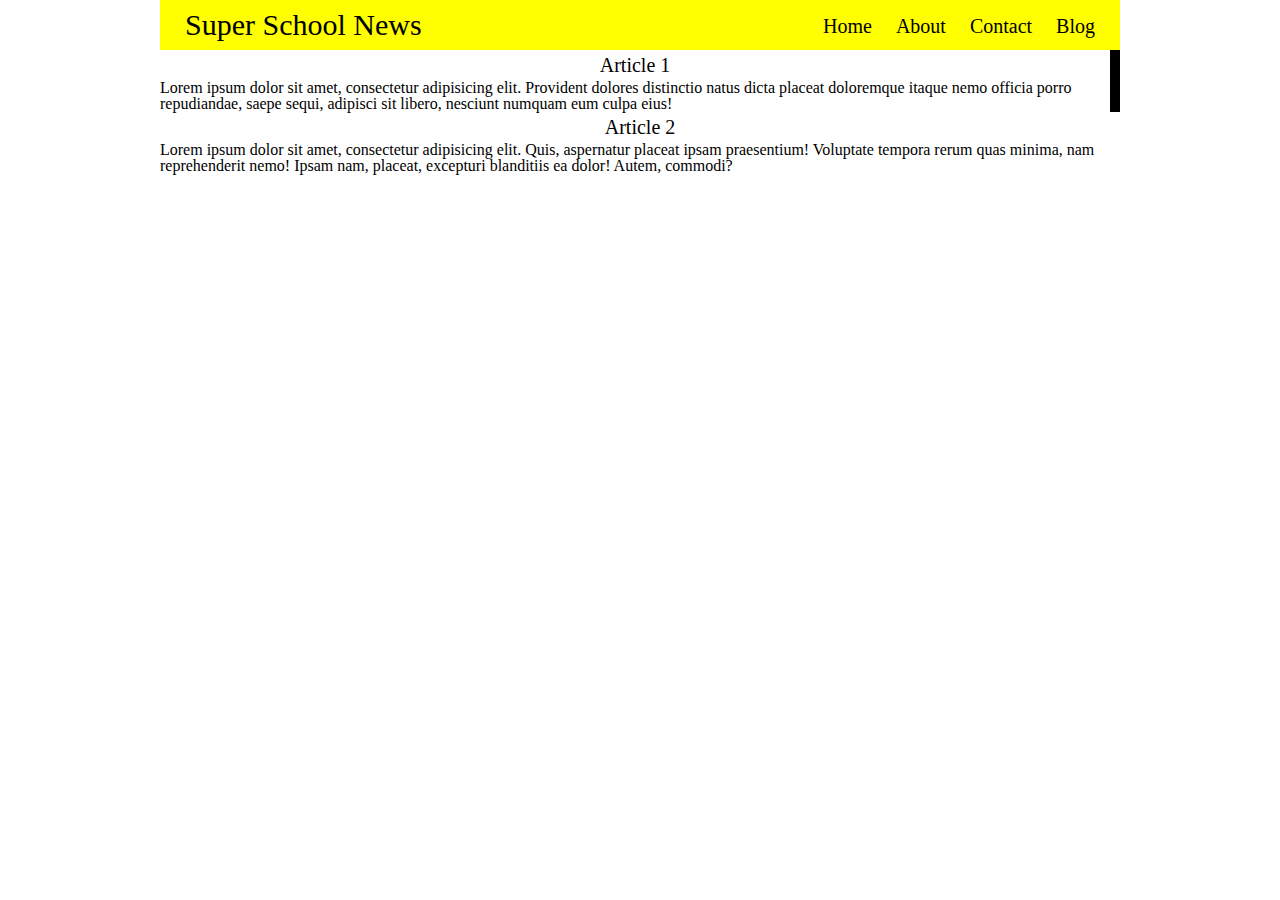
<file: homework/super-school-news/index.html>
<!DOCTYPE html>
<html>
<head>
	<title>Super School News</title>
	<link rel="stylesheet" href="reset.css">
	<link rel="stylesheet" href="style.css">
</head>
<body>
	<div class="container">
		<header>
			<h1>Super School News</h1>
			<nav>
				<a href="">Home</a>
				<a href="">About</a>
				<a href="">Contact</a>
				<a href="">Blog</a>
			</nav>
		</header>

		<section>
			<article>
				<h1>Article 1</h1>
				Lorem ipsum dolor sit amet, consectetur adipisicing elit. Provident dolores distinctio natus dicta placeat doloremque itaque nemo officia porro repudiandae, saepe sequi, adipisci sit libero, nesciunt numquam eum culpa eius!
			</article>
			<article>
				<h1>Article 2</h1>
				Lorem ipsum dolor sit amet, consectetur adipisicing elit. Quis, aspernatur placeat ipsam praesentium! Voluptate tempora rerum quas minima, nam reprehenderit nemo! Ipsam nam, placeat, excepturi blanditiis ea dolor! Autem, commodi?
			</article>
		</section>
	</div>
</body>
</html>
</file>
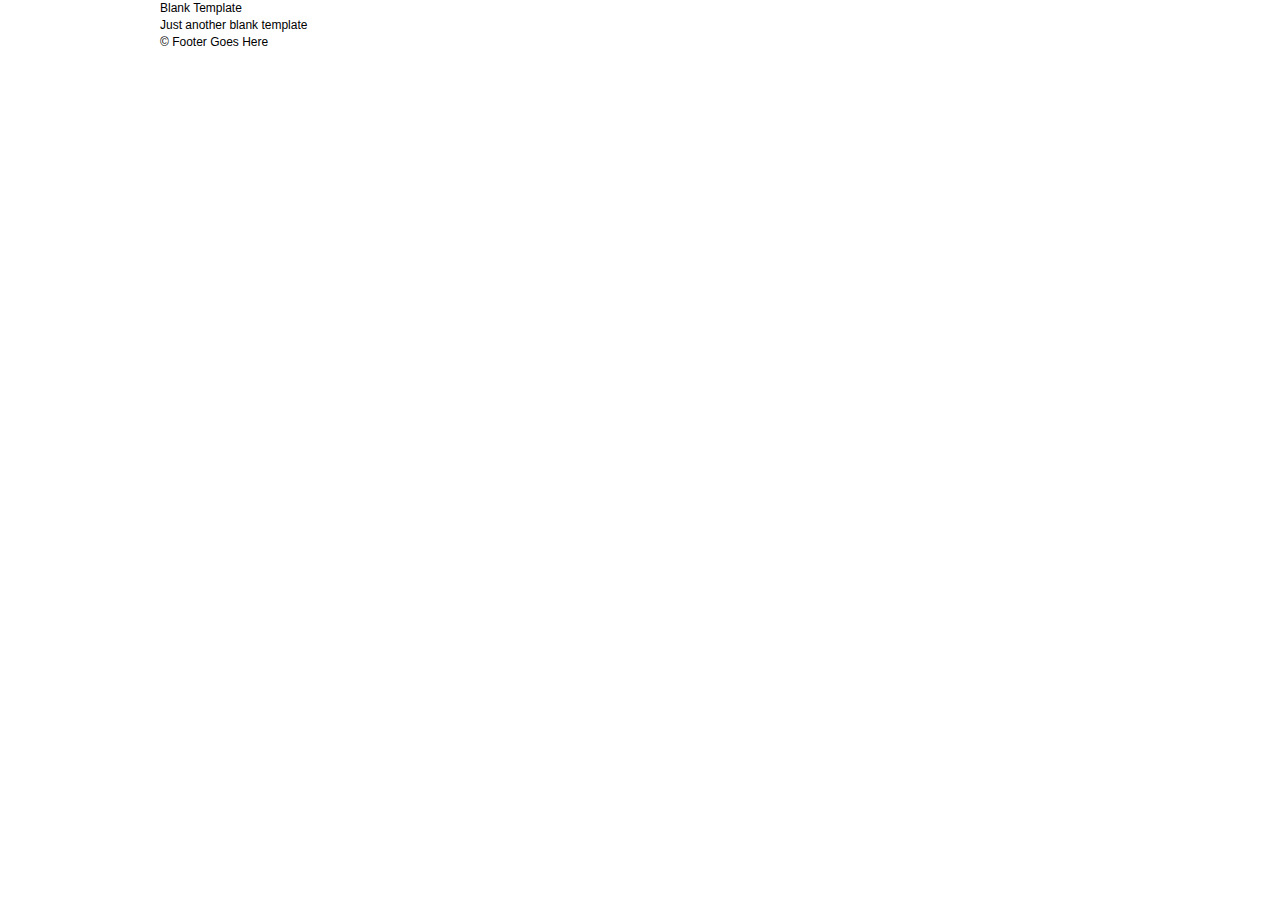
<file: class-work/relaxr-cont/relaxr-cont/index.html>
<!DOCTYPE html>
<html lang="en">
	<head>
    	<meta charset="utf-8">
    	<meta name="description" content="Your description goes here">
    	<meta name="keywords" content="one, two, three">

		<title>Blank Template</title>

		<!-- external CSS link -->
		<link rel="stylesheet" href="css/reset.css">
		<link rel="stylesheet" href="css/style.css">

	</head>
	<body>
		<div id="container">
			<header>
				<h1>Blank Template</h1>
				<h2>Just another blank template</h2>
			</header>
			<footer>
				&copy; Footer Goes Here
			</footer>
		</div><!-- #container -->
	</body>
</html>
</file>
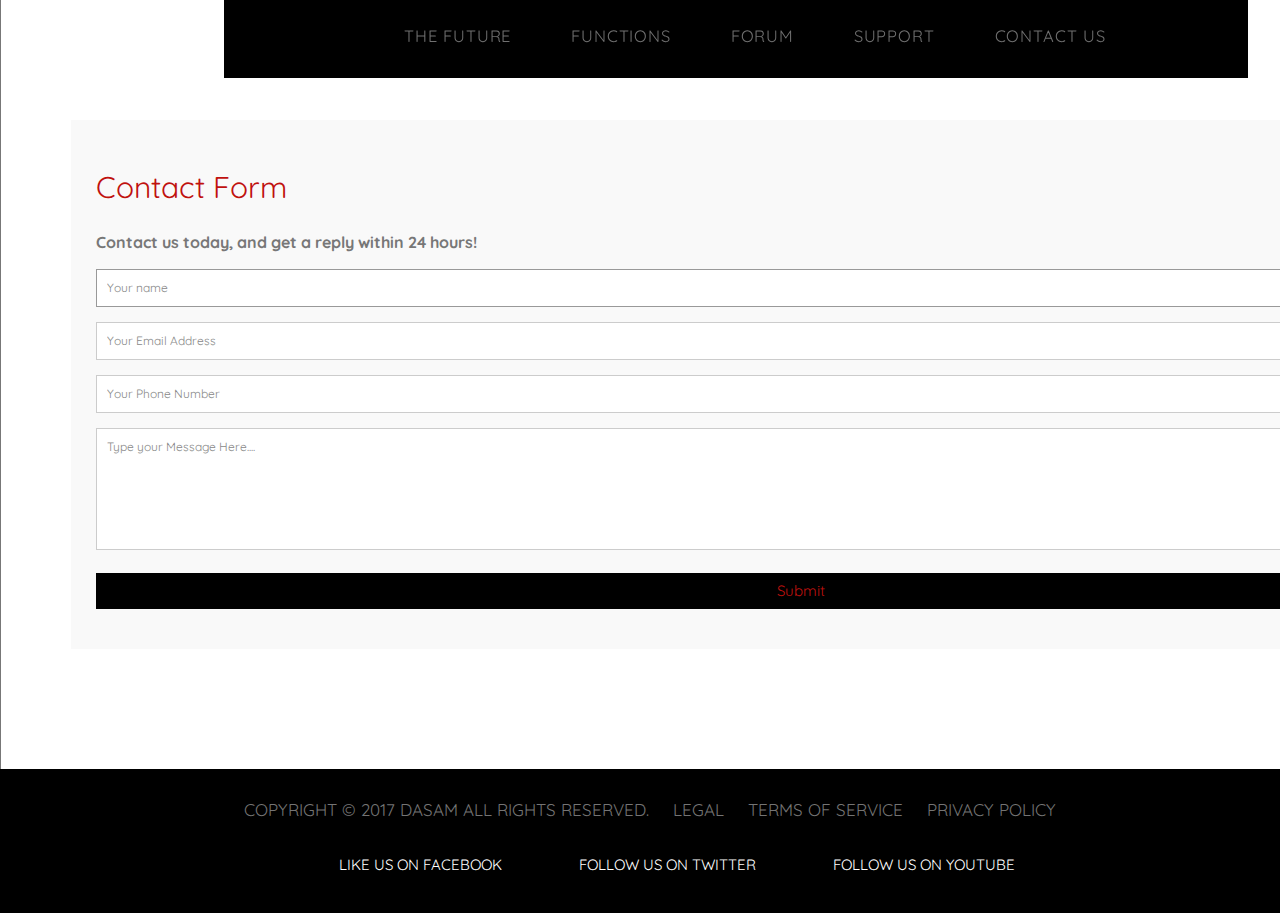
<file: root/Final_Project/contact.html>
<!DOCTYPE html>
<html lang="en">

<head>
<title>Contact Us</title>
<meta charset="utf-8">
<meta name="iDEN" content="PPT Walkie-Talkie Application">
<meta name="viewport" content="width=device-width, initial-scale=1.0, user-scalable=0, minimum-scale=1.0, maximum-scale=1.0">
<link href='https://fonts.googleapis.com/css?family=Quicksand' rel='stylesheet' type='text/css'>
<link rel="stylesheet" type="text/css" href="css/contact.css">
<script src="js/jquery.min.js"></script>
<script src="js/contact.js"></script>
</head>

<body>

<header class="top">
  <div class="home"><h1><a href="index.html" title="Front page">iDEN</a></h1></div>
  <nav class="bar">
    <ul class="extention">
      <li><a href="#" >The Future</a></li>
      <li><a href="#" >Functions</a></li>
      <li><a href="#" >Forum</a></li>
      <li><a href="#" >Support</a></li>
      <li><a href="contact.html" >Contact us</a></li>
    </ul>  
  </nav>
</header>

<div class="container">  
  <form id="contact" action="" method="post">
    <h3>Contact Form</h3>
    <h4>Contact us today, and get a reply within 24 hours!</h4>
    <fieldset>
      <input placeholder="Your name" type="text" tabindex="1" required autofocus>
    </fieldset>
    <fieldset>
      <input placeholder="Your Email Address" type="email" tabindex="2" required>
    </fieldset>
    <fieldset>
      <input placeholder="Your Phone Number" type="tel" tabindex="3" required>
    </fieldset>
    <fieldset>
      <textarea placeholder="Type your Message Here...." tabindex="4" required></textarea>
    </fieldset>
    <fieldset>
      <button name="submit" type="submit" id="contact-submit" data-submit="...Sending">Submit</button>
    </fieldset>
  </form>
</div>

<footer class="main">
  <nav class="secondary-menu">
    <ul class="links">
      <li><a href="#">Copyright © 2017 DASAM All Rights reserved.</a></li>
      <li><a href="#">Legal</a></li>
      <li><a href="#" >Terms of service</a></li>
      <li><a href="#" >Privacy Policy</a></li>
    </ul>  
  </nav>
  <nav class="social-menu">
    <ul class="links">
      <li><a href="http://www.facebook.com/" title="iDEN on Facebook">Like us on Facebook</a></li>
      <li><a href="http://www.twitter.com/" title="iDEN on Twitter">Follow us on Twitter</a></li>
      <li><a href="http://www.youtube.com/" title="iDEN on Youtube">Follow us on Youtube</a></li>
    </ul>  
  </nav>
</footer>

</body>
</html>
</file>
<file: homework/super-school-news/style.css>
.container {
	width: 960px;
	margin: 0 auto;
}

header {
	background-color: yellow;
	overflow: hidden;
	padding: 10px 25px;
}

header h1 {
	float: left;
	font-size: 30px;
}

header nav {
	margin-top: 6px;
	float: right;
}

header nav a {
	color: black;
	text-decoration: none;
	font-size: 20px;
	margin-left: 20px;
}

section {
	background-color: black;
}

article {
	background-color: white;
}

/* targets the 1st article; nth-child(2) would target the 2nd article*/
article:nth-child(1) {
	margin-right: 10px;
}

article h1 {
	font-size: 20px;
	text-align: center;
	padding: 5px 0;
}
</file>
<file: class-work/relaxr-cont/relaxr-cont/css/style.css>
/*
Project Name: Blank Template
Client: Your Client
Author: Your Name
Developer @GA in NYC
*/


/******************************************
/* SETUP
/*******************************************/

/* Box Model Hack */
* {
     -moz-box-sizing: border-box; /* Firexfox */
     -webkit-box-sizing: border-box; /* Safari/Chrome/iOS/Android */
     box-sizing: border-box; /* IE */
}

/* Clear fix hack */
.clearfix:after {
     content: ".";
     display: block;
     clear: both;
     visibility: hidden;
     line-height: 0;
     height: 0;
}

.clear {
  clear: both;
}

.alignright {
  float: right;
  padding: 0 0 10px 10px; /* note the padding around a right floated image */
}

.alignleft {
  float: left;
  padding: 0 10px 10px 0; /* note the padding around a left floated image */
}

/******************************************
/* BASE STYLES
/*******************************************/

body {
     color: #000;
     font-size: 12px;
     line-height: 1.4;
     font-family: Helvetica, Arial, sans-serif;
}


/******************************************
/* LAYOUT
/*******************************************/

/* Center the container */
#container {
  width: 960px;
  margin: auto;
}

header {

}

footer {

}

/******************************************
/* ADDITIONAL STYLES
/*******************************************/
</file>
<file: root/Final_Project/css/contact.css>
body {
    font-family: 'Quicksand',sans-serif;
    font-size: 16px;
    line-height: 1.75em;
    color: #777;
    margin: auto 0;
}

footer {
    background-color: #000;
}

a, a:link, a:active {
    text-decoration: none;
    color: #707070;
}

ul li {
    list-style: none;
}

h1 {
    text-transform: uppercase;
    font-size: 40px;
    font-weight: normal;
    line-height: 1.25em;
    color: #212121;
    margin: 0;
    padding: 0;
    display: block;
    word-wrap: break-word;
}

header.top {
    display: block;
    width: 1600px;
    margin: 0 auto;
    background: #000;
    height: 100px;
    position: fixed;
    top: 0;
    left: 50%;
    margin-left: -800px;
}

header.top .home {
    float: left;
    width: 112px;
}

header.top .home h1 {
    line-height: 1em;
    margin: 24px 0 0 30px;
    
}

header.top .home h1 a {
    display: block;
    height: 54px;
    text-indent: -9999px;
    outline: none;
    background-image: url(http://res.cloudinary.com/dasam/image/upload/c_scale,h_54,q_auto:best,w_82/v1511902492/idenlogo_fjwpw6.png);
    background-repeat: no-repeat;
}

header.top .bar {
    float: left;
    width: auto;
    margin: 0;
    padding: 35px 0 0 0;
    padding: 0;
}

header.top .bar ul {
    padding: 35px 0 34px 0;
    background: #000;
    line-height: 1em;
    font-size: 0;
}

ul.extention {
    list-style-type: square;
    margin: 8px;
}

header.top .bar ul li {
    display: inline-block;
    margin: 0 0 0 60px;
    padding: 0;
    text-transform: uppercase;
    font-size: 16.5px;
    line-height: 1em;
    letter-spacing: 0.05em;
}

div.container {
    width: 1460px;
    margin: 0 auto;
    padding: 70px;
    border-left: 1px solid;
    border-right: 1px solid;
}

#contact input[type="text"], #contact input[type="email"], #contact input[type="tel"], #contact textarea, #contact button[type="submit"] { font:400 12px/16px "Quicksand", Helvetica, Arial, sans-serif; }

#contact {
    background: #F9F9F9;
    padding: 25px;
    margin: 50px 0;
}

#contact h3 {
    color: #c0110e;
    display: block;
    font-size: 30px;
    font-weight: 400;
}

#contact h4 {
    margin:5px 0 15px;
    display:block;
    font-size:16px;
}

fieldset {
    border: medium none !important;
    margin: 0 0 10px;
    min-width: 100%;
    padding: 0;
    width: 100%;
}

#contact input[type="text"], #contact input[type="email"], #contact input[type="tel"], #contact textarea {
    width: 100%;
    border: 1px solid #CCC;
    background: #FFF;
    margin: 0 0 5px;
    padding: 10px;
}

#contact input[type="text"]:hover, #contact input[type="email"]:hover, #contact input[type="tel"]:hover, #contact textarea:hover {
    -webkit-transition: border-color 0.3s ease-in-out;
    -moz-transition: border-color 0.3s ease-in-out;
    transition: border-color 0.3s ease-in-out;
    border: 1px solid #AAA;
}

#contact textarea {
    height: 100px;
    max-width: 100%;
    resize: none;
}

#contact button[type="submit"] {
    cursor:pointer;
    width: 100%;
    border: none;
    background: #000000;
    color: #c0110e;
    margin: 0 0 5px;
    padding: 10px;
    font-size: 15px;
}

#contact button[type="submit"]:hover {
    background:#09C;
    -webkit-transition:background 0.3s ease-in-out;
    -moz-transition:background 0.3s ease-in-out;
    transition:background-color 0.3s ease-in-out;
}

#contact button[type="submit"]:active { box-shadow:inset 0 1px 3px rgba(0, 0, 0, 0.5); }

#contact input:focus, #contact textarea:focus {
    outline: 0;
    border: 1px solid #999;
}
::-webkit-input-placeholder {
 color: #888;
}
:-moz-placeholder {
 color: #888;
}
::-moz-placeholder {
 color: #888;
}
:-ms-input-placeholder {
 color: #888;
}

footer.main nav {
    text-align: center;
}

footer.main .secondary-menu ul {
    margin: 0;
    padding: 0;
    padding-top: 30px;
}

footer.main .secondary-menu ul li {
    margin: 0 0 0 20px;
    padding: 0;
    display: inline-block;
    text-transform: uppercase;
    font-size: 17px;
    line-height: 1em;
}

footer.main .secondary-menu ul li a {
    color: #747474;
    font-weight: normal;
    text-decoration: none;
    white-space: nowrap;
    -webkit-transition: all 0.15s cubic-bezier(0.645,0.045,0.355,1);
    -moz-transition: all 0.15s cubic-bezier(0.645,0.045,0.355,1);
    -ms-transition: all 0.15s cubic-bezier(0.645,0.045,0.355,1);
    -o-transition: all 0.15s cubic-bezier(0.645,0.045,0.355,1);
    transition: all 0.15s cubic-bezier(0.645,0.045,0.355,1);
}

footer.main .social-menu {
    text-transform: uppercase;
    font-size: 15px;
    margin-top: 30px;
    padding-bottom: 35px;
}

footer.main .social-menu ul {
    margin: 0;
    padding: 0;
    display: block;
}

footer.main .social-menu ul li {
    display: inline-block;
    margin-left: 35px;
}

footer.main .social-menu ul li a {
    display: block;
    color: #fff;
    padding-left: 38px;
    -webkit-background-size: 45px auto;
    -moz-background-size: 45px auto;
    -o-background-size: 45px auto;
    background-size: 45px auto;
    line-height: 23px;
    white-space: nowrap;
}

@media screen and (max-width: 1680px){
    body {
    font-size: 14px;
    }
    header.top .home h1 {
    margin: 15px 0 0 30px; 
    }
    header.top .bar ul {
    padding: 25px 0 24px 0;
    }
    header.top {
    width: 1200px;
    margin-left: -600px;
    height: 78px;
    }
}

@media screen and (max-width: 1280px) {
    header.top {
    width: 1024px;
    margin-left: -512px;
    }
    header.top .bar ul {
    padding: 20px 0 0 0;
    }
    header.top .home h1 {
    margin: 10px 0 0 30px; 
    }
}

@media screen and (max-width: 1023px){
    header.top .home h1 {
    margin: 15px 0 0 28px; 
    }
    header.top .bar {
    float: none;
    }
    header.top {
    width: 768px;
    margin-left: -384px;
    }   
}

@media screen and (max-width: 780px) {
    header.top {

    }
}
</file>
